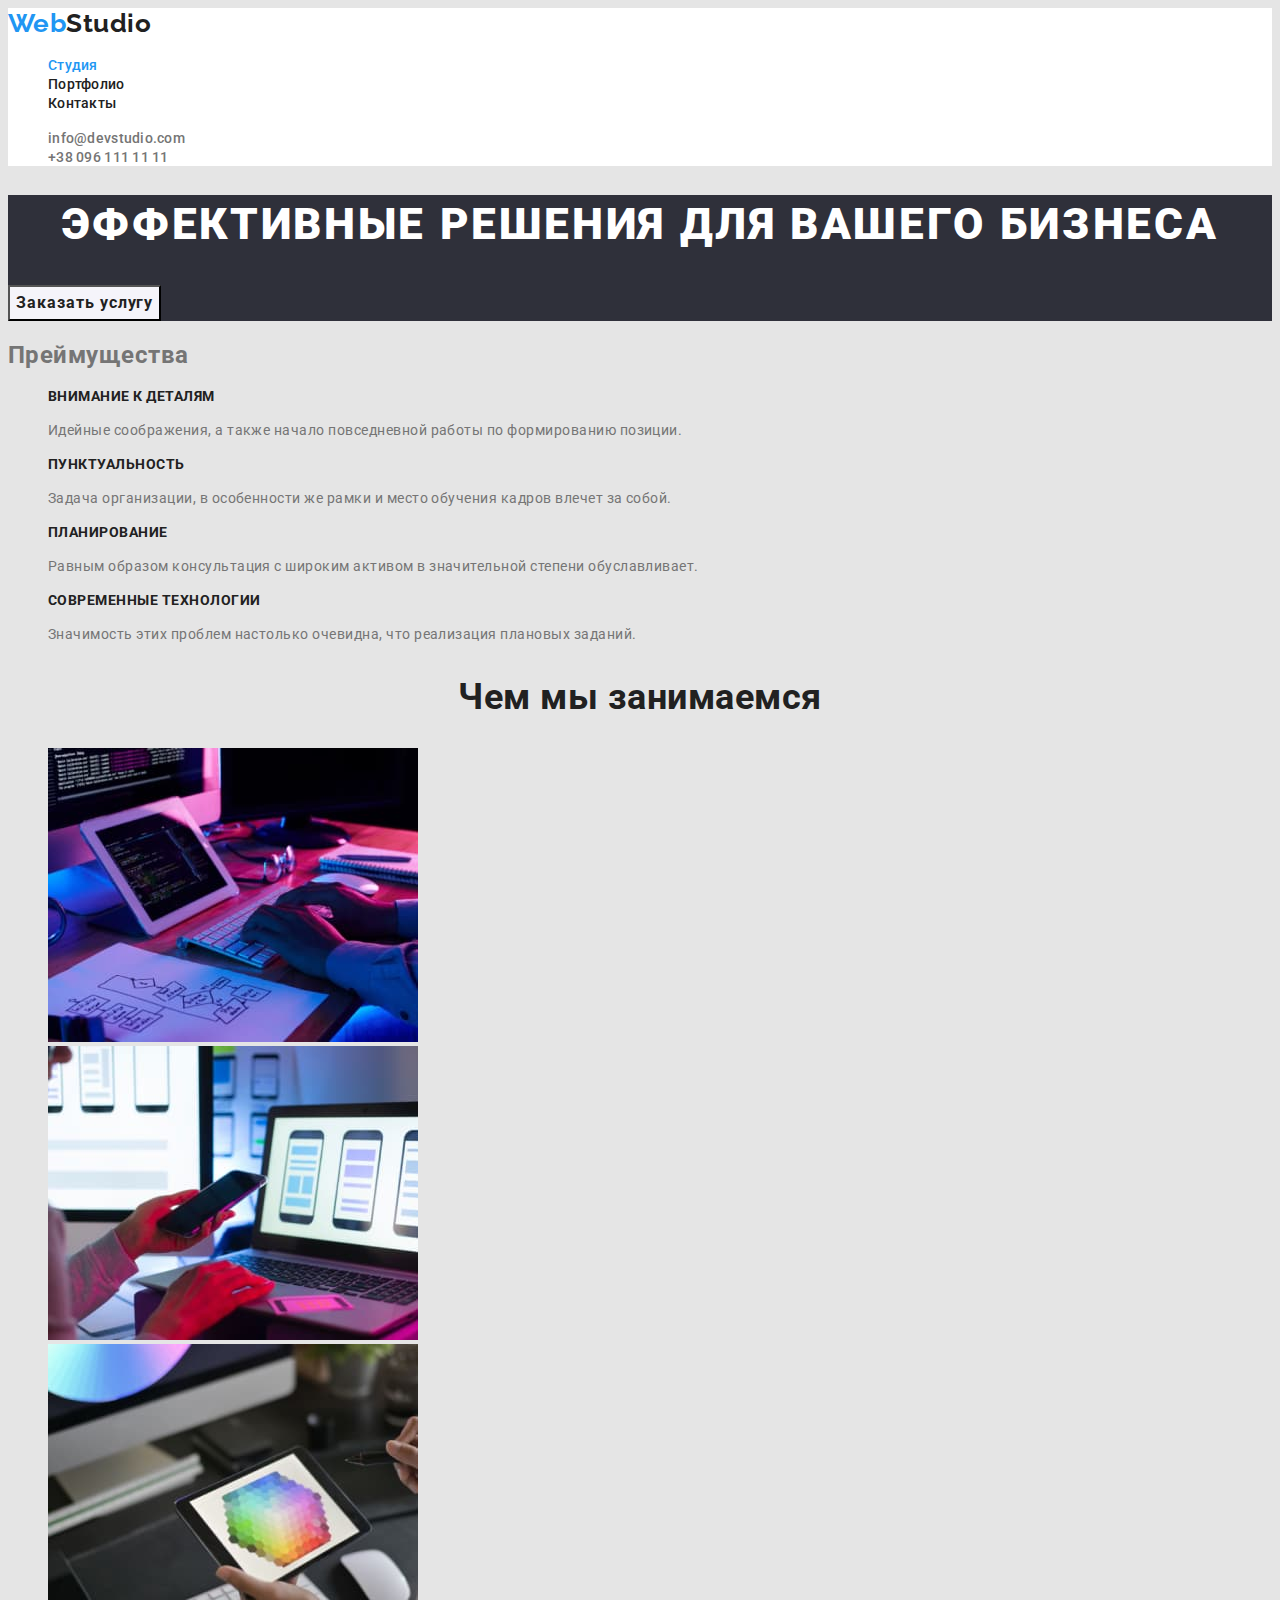
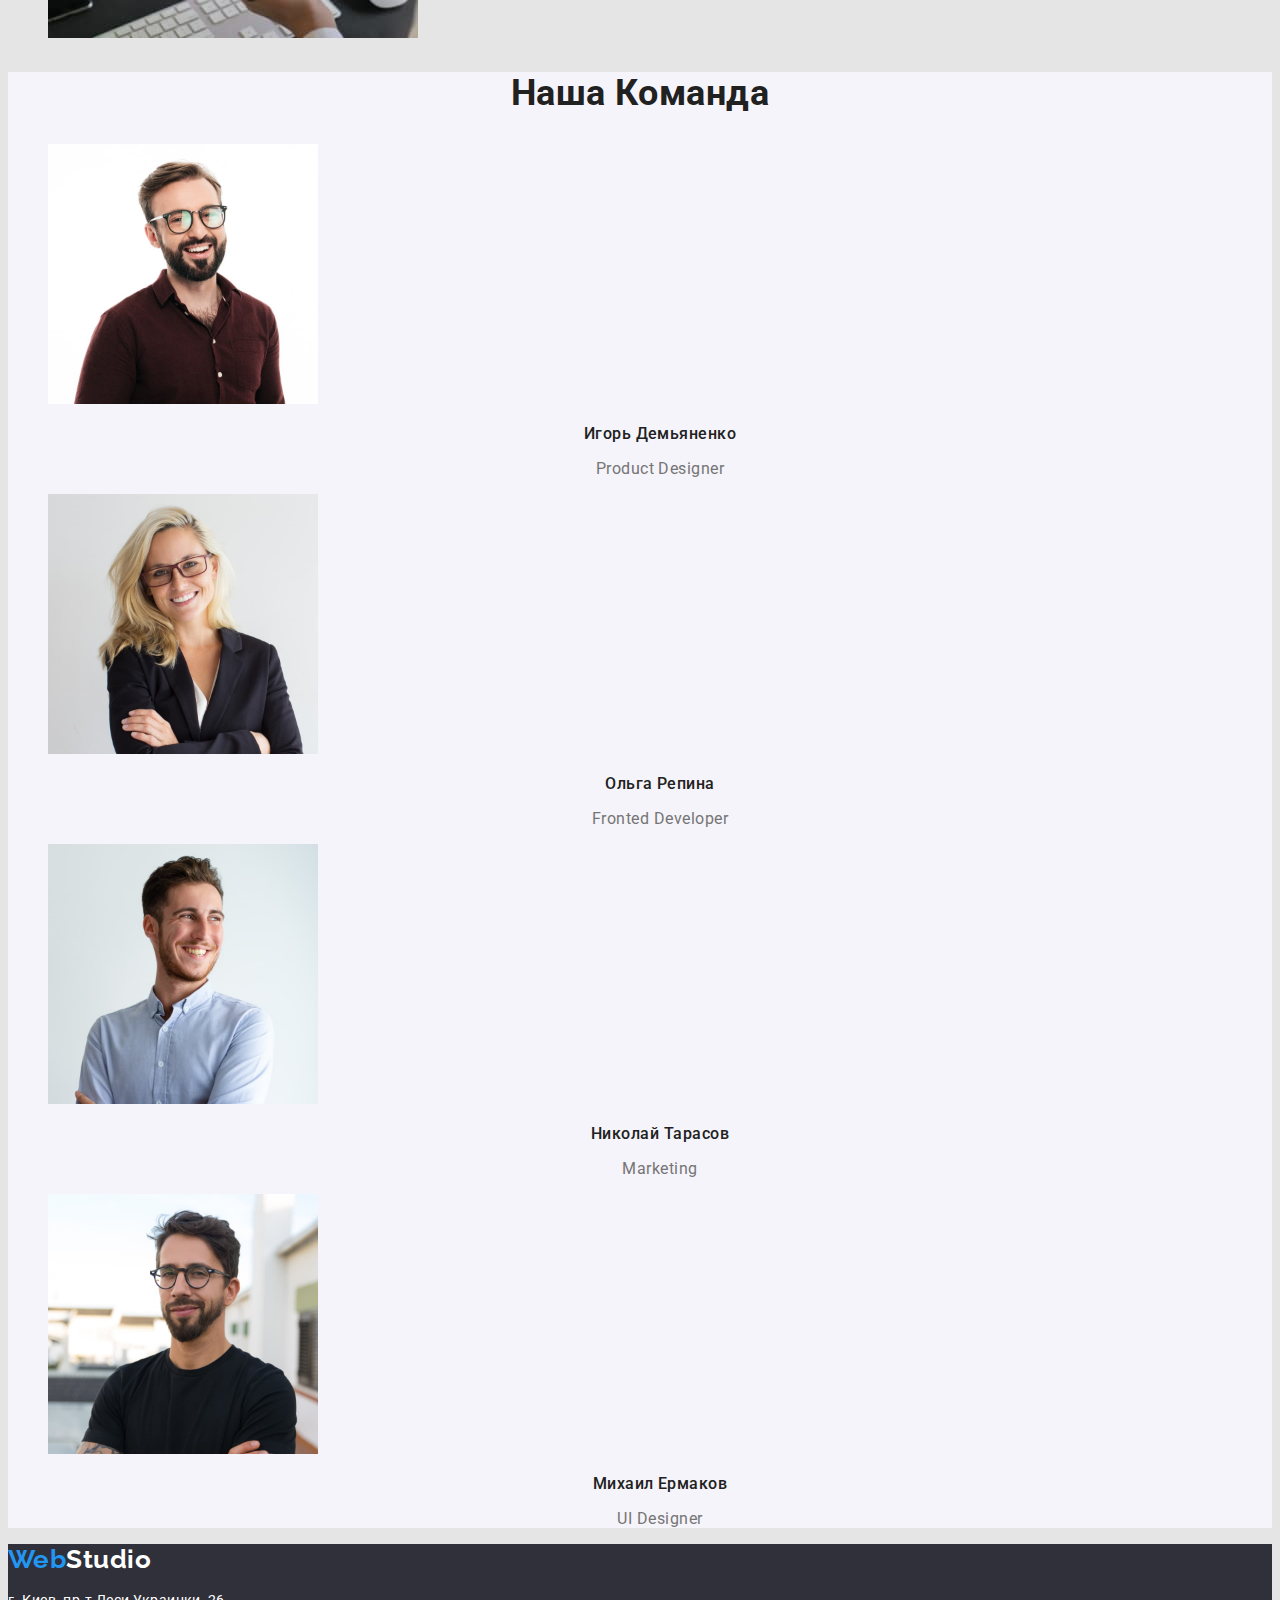
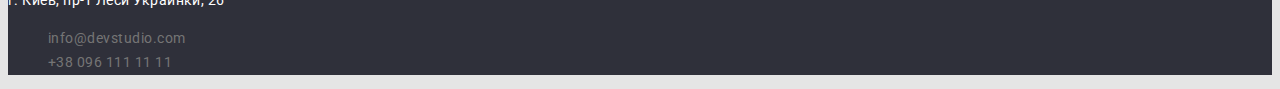
<file: index.html>
<!DOCTYPE html>
<html lang="ru">
  <head>
    <meta charset="UTF-8" />
    <meta http-equiv="X-UA-Compatible" content="IE=edge" />
    <meta name="viewport" content="width=device-width, initial-scale=1.0" />
    <title>Студия</title>
    <link rel="preconnect" href="https://fonts.gstatic.com" />
    <link
      href="https://fonts.googleapis.com/css2?family=Raleway:wght@700&family=Roboto:wght@400;500;700;900&display=swap"
      rel="stylesheet"
    />
    <link rel="stylesheet" href="./css/styles.css" />
  </head>
  <body class="page">
    <!--Шапка сайта-->
    <header class="page-header">
      <nav>
        <a href="./index.html" class="logo link-line"
          ><span class="logo-blue">Web</span>Studio</a
        >

        <ul class="site-nav list">
          <li><a href="./index.html" class="link current">Студия</a></li>
          <li>
            <a href="./portfolio.html" class="link">Портфолио</a>
          </li>
          <li><a href="#" class="link">Контакты</a></li>
        </ul>
      </nav>
      <ul class="auth-nav list">
        <li>
          <a href="mailto:info@devstudio.com" class="link"
            >info@devstudio.com</a
          >
        </li>
        <li>
          <a href="tel:+380961111111" class="link">+38 096 111 11 11</a>
        </li>
      </ul>
    </header>
    <main>
      <!--Герой-->
      <section class="section-hero">
        <h1 class="hero-title">Эффективные решения для вашего бизнеса</h1>
        <button class="hero-button button" type="button">
          Заказать услугу
        </button>
      </section>
      <!--Преймущества-->
      <section class="features">
        <!--Скроем с помощью CSS↓-->
        <h2>Преймущества</h2>
        <ul class="feature-list list">
          <li>
            <h3 class="features-title">Внимание к деталям</h3>
            <p class="features-text">
              Идейные соображения, а также начало повседневной работы по
              формированию позиции.
            </p>
          </li>
          <li>
            <h3 class="features-title">Пунктуальность</h3>
            <p class="features-text">
              Задача организации, в особенности же рамки и место обучения кадров
              влечет за собой.
            </p>
          </li>
          <li>
            <h3 class="features-title">Планирование</h3>
            <p class="features-text">
              Равным образом консультация с широким активом в значительной
              степени обуславливает.
            </p>
          </li>
          <li>
            <h3 class="features-title">Современные технологии</h3>
            <p class="features-text">
              Значимость этих проблем настолько очевидна, что реализация
              плановых заданий.
            </p>
          </li>
        </ul>
      </section>
      <!--Род деятельности-->
      <section>
        <h2 class="second-title">Чем мы занимаемся</h2>
        <ul class="list">
          <li>
            <img
              src="./images/box_1development.jpg"
              alt="Разработка продукта"
              width="370"
              height="294"
            />
          </li>
          <li>
            <img
              src="./images/box_2visualization.jpg"
              alt="Визуализация"
              width="370"
              height="294"
            />
          </li>
          <li>
            <img
              src="./images/box_3designing.jpg"
              alt="Дизайн"
              width="370"
              height="294"
            />
          </li>
        </ul>
      </section>
      <!--Команда-->
      <section class="section-team">
        <h2 class="second-title">Наша Команда</h2>
        <ul class="team-list list">
          <li>
            <img
              src="./images/img.jpg"
              alt="Игорь Демьяненко"
              width="270"
              height="260"
            />
            <h3 class="names">Игорь Демьяненко</h3>
            <p class="profession">Product Designer</p>
          </li>
          <li>
            <img
              src="./images/img_2.jpg"
              alt="Ольга Репина"
              width="270"
              height="260"
            />
            <h3 class="names">Ольга Репина</h3>
            <p class="profession">Fronted Developer</p>
          </li>
          <li>
            <img
              src="./images/img_3.jpg"
              alt="Николай Тарасов"
              width="270"
              height="260"
            />
            <h3 class="names">Николай Тарасов</h3>
            <p class="profession">Marketing</p>
          </li>
          <li>
            <img
              src="./images/img_4.jpg"
              alt="Михаил Ермаков"
              width="270"
              height="260"
            />
            <h3 class="names">Михаил Ермаков</h3>
            <p class="profession">UI Designer</p>
          </li>
        </ul>
      </section>
    </main>
    <footer class="page-footer">
      <a href="./index.html" class="logo-footer link-line"
        ><span class="logo-blue">Web</span>Studio</a
      >
      <address>
        <p class="text-footer">г. Киев, пр-т Леси Украинки, 26</p>
        <ul class="contacts-footer list">
          <li>
            <a href="mailto:info@devstudio.com">info@devstudio.com</a>
          </li>
          <li>
            <a href="tel:+380961111111">+38 096 111 11 11</a>
          </li>
        </ul>
      </address>
    </footer>
  </body>
</html>
</file>
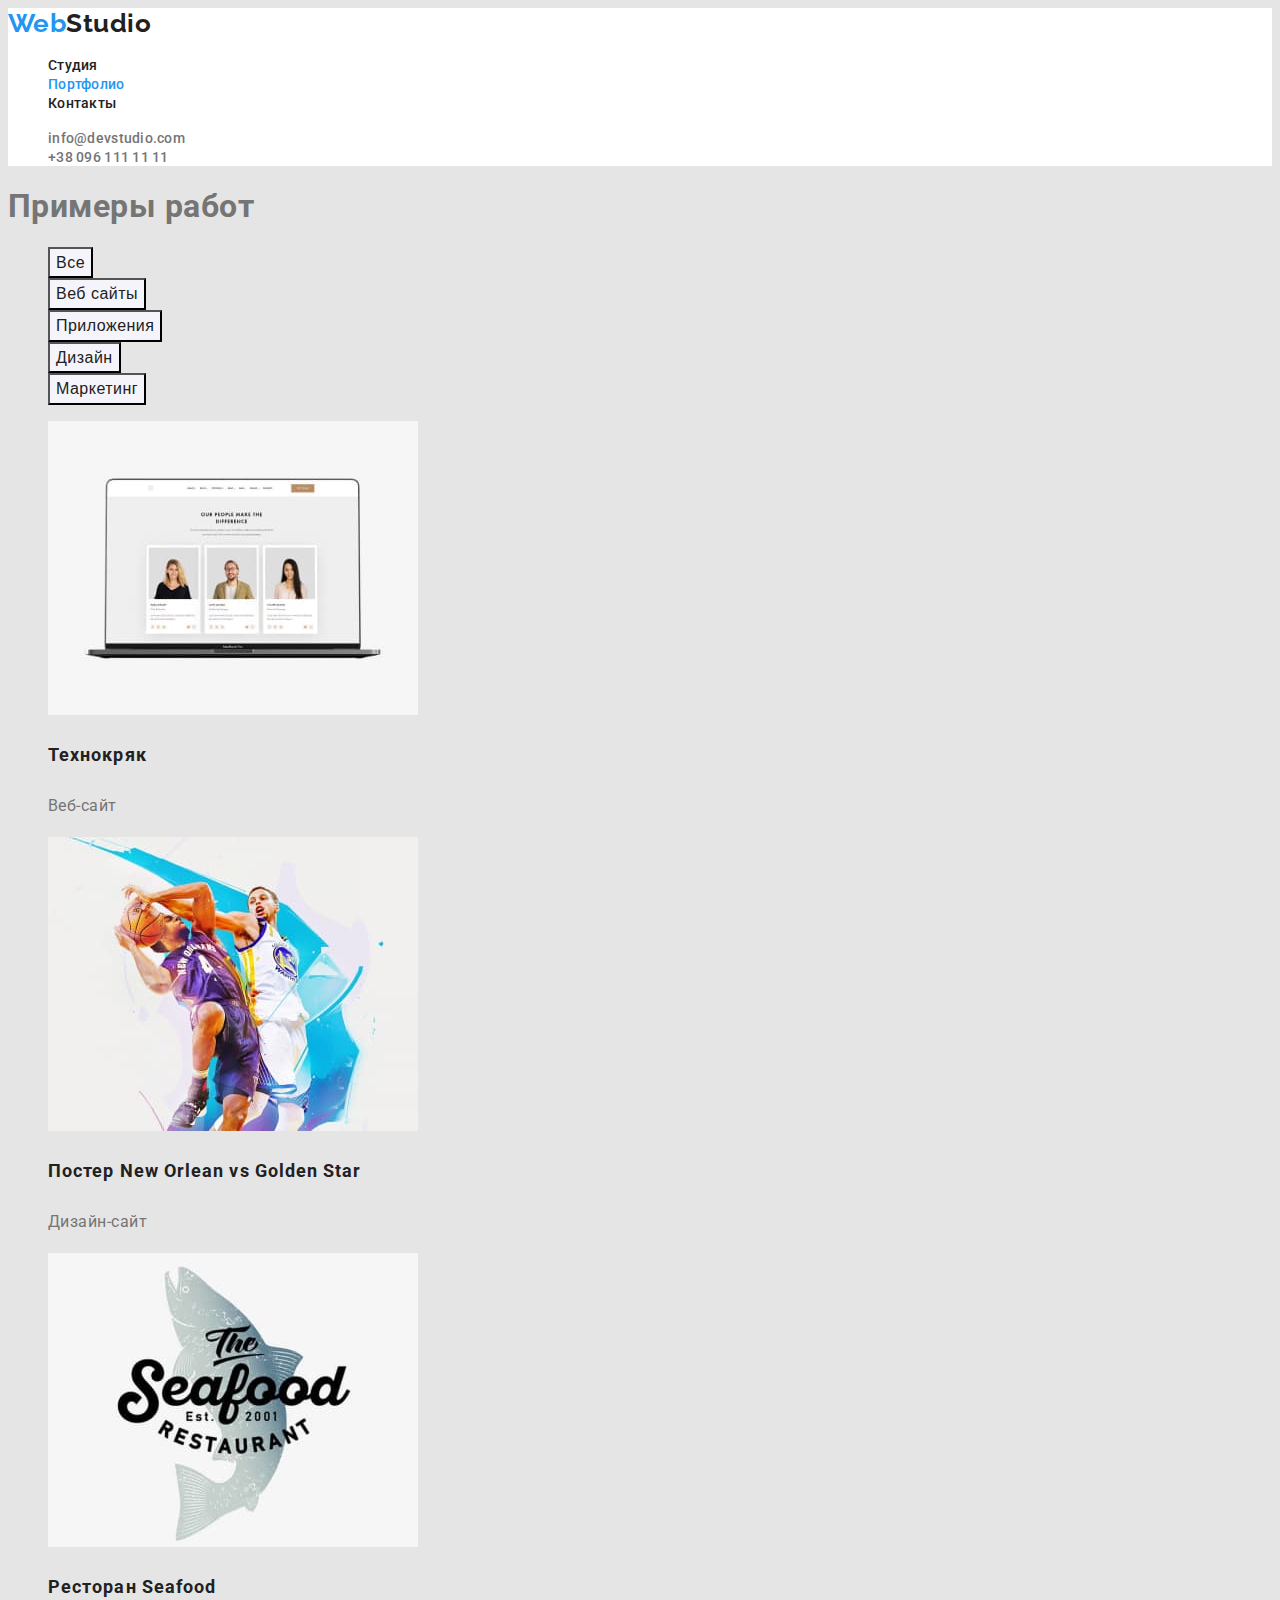
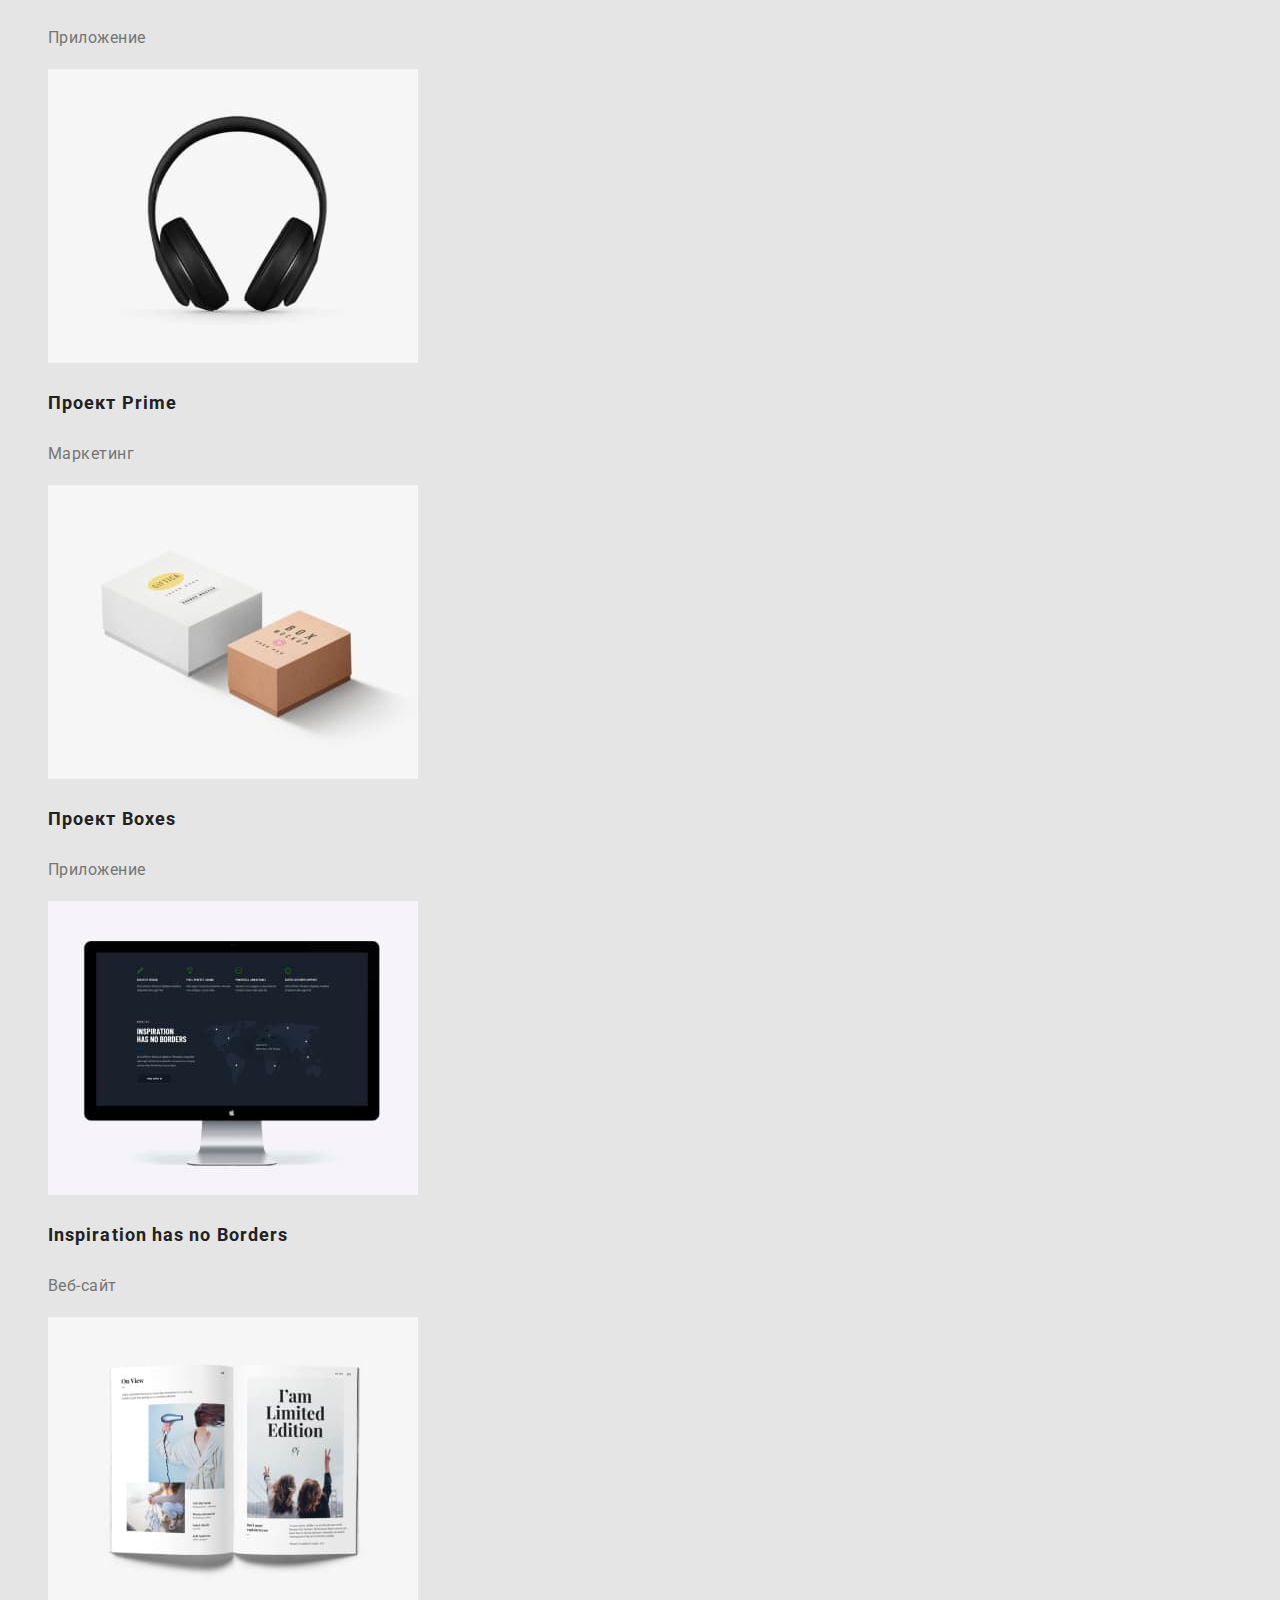
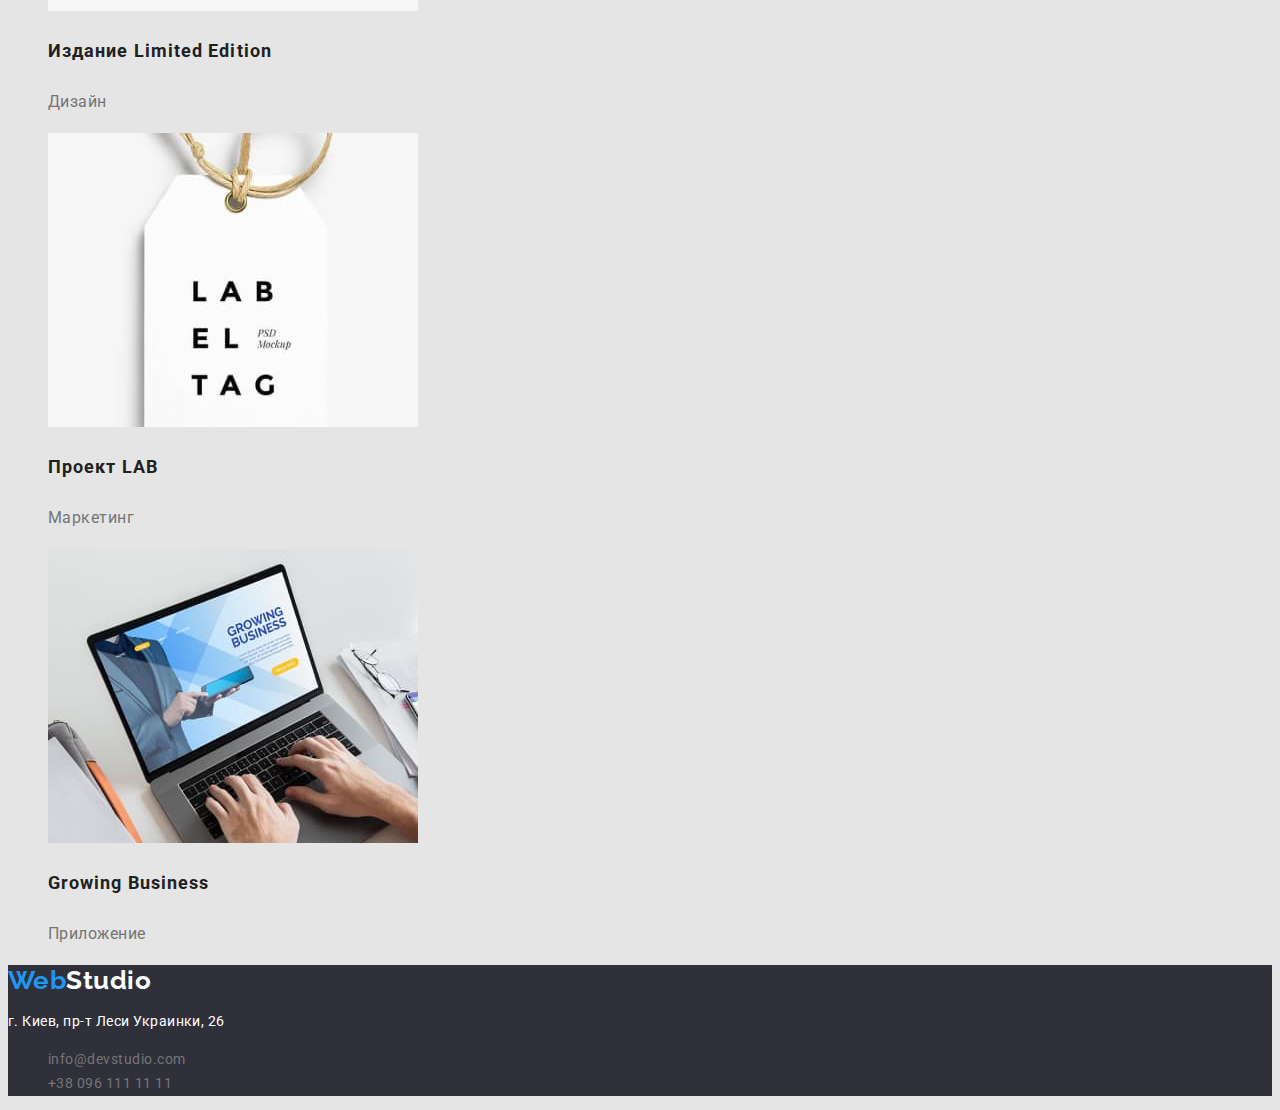
<file: portfolio.html>
<!DOCTYPE html>
<html lang="ru">
  <head>
    <meta charset="UTF-8" />
    <meta http-equiv="X-UA-Compatible" content="IE=edge" />
    <meta name="viewport" content="width=device-width, initial-scale=1.0" />
    <title>Портфолио</title>
    <link rel="preconnect" href="https://fonts.gstatic.com" />
    <link
      href="https://fonts.googleapis.com/css2?family=Raleway:wght@700&family=Roboto:wght@400;500;700;900&display=swap"
      rel="stylesheet"
    />
    <link rel="stylesheet" href="./css/styles.css" />
  </head>
  <body class="page">
    <!--Шапка сайта-->
    <header class="page-header">
      <nav>
        <a href="./index.html" class="logo link-line"
          ><span class="logo-blue">Web</span>Studio</a
        >

        <ul class="site-nav list">
          <li><a href="./index.html" class="link">Студия</a></li>
          <li>
            <a href="./portfolio.html" class="link current">Портфолио</a>
          </li>
          <li><a href="#" class="link">Контакты</a></li>
        </ul>
      </nav>
      <ul class="auth-nav list">
        <li>
          <a href="mailto:info@devstudio.com" class="link"
            >info@devstudio.com</a
          >
        </li>
        <li>
          <a href="tel:+380961111111" class="link">+38 096 111 11 11</a>
        </li>
      </ul>
    </header>
    <!-- Главный контент страницы -->
    <main>
      <section>
        <h1>Примеры работ</h1>
        <!-- скроем -->

        <!-- h2 фильтры -->
        <ul class="list">
          <li><button class="button" type="button">Все</button></li>
          <li><button class="button" type="button">Веб сайты</button></li>
          <li><button class="button" type="button">Приложения</button></li>
          <li><button class="button" type="button">Дизайн</button></li>
          <li><button class="button" type="button">Маркетинг</button></li>
        </ul>

        <ul class="list">
          <li>
            <a href="#"
              ><img
                src="./images/portfolio/port4.jpg"
                alt="Технокряк"
                width="370"
              />
              <h3 class="portfolio-title">Технокряк</h3>
              <p class="portfolio-text">Веб-сайт</p>
            </a>
          </li>
          <li>
            <a href="#"
              ><img
                src="./images/portfolio/port5.jpg"
                alt="Постер баскетбол"
                width="370"
              />
              <h3 class="portfolio-title">Постер New Orlean vs Golden Star</h3>
              <p class="portfolio-text">Дизайн-сайт</p>
            </a>
          </li>
          <li>
            <a href="#"
              ><img
                src="./images/portfolio/port6.jpg"
                alt="Ресторан Seafood"
                width="370"
              />
              <h3 class="portfolio-title">Ресторан Seafood</h3>
              <p class="portfolio-text">Приложение</p>
            </a>
          </li>
          <li>
            <a href="#"
              ><img
                src="./images/portfolio/port7.jpg"
                alt="проект Prime"
                width="370"
              />

              <h3 class="portfolio-title">Проект Prime</h3>
              <p class="portfolio-text">Маркетинг</p>
            </a>
          </li>
          <li>
            <a href="#"
              ><img
                src="./images/portfolio/port8.jpg"
                alt="проект Boxes"
                width="370"
              />

              <h3 class="portfolio-title">Проект Boxes</h3>
              <p class="portfolio-text">Приложение</p>
            </a>
          </li>
          <li>
            <a href="#"
              ><img
                src="./images/portfolio/port9.jpg"
                alt="название Inspiration has no borders"
                width="370"
              />

              <h3 class="portfolio-title">Inspiration has no Borders</h3>
              <p class="portfolio-text">Веб-сайт</p>
            </a>
          </li>
          <li>
            <a href="#"
              ><img
                src="./images/portfolio/port3.jpg"
                alt="издание limited edition"
                width="370"
              />
              <h3 class="portfolio-title">Издание Limited Edition</h3>
              <p class="portfolio-text">Дизайн</p>
            </a>
          </li>
          <li>
            <a href="#"
              ><img
                src="./images/portfolio/port2.jpg"
                alt="проект Lab"
                width="370"
              />

              <h3 class="portfolio-title">Проект LAB</h3>
              <p class="portfolio-text">Маркетинг</p>
            </a>
          </li>
          <li>
            <a href="#"
              ><img
                src="./images/portfolio/port1.jpg"
                alt="Growing business"
                width="370"
              />
              <h3 class="portfolio-title">Growing Business</h3>
              <p class="portfolio-text">Приложение</p>
            </a>
          </li>
        </ul>
      </section>
    </main>
    <footer class="page-footer">
      <a href="./index.html" class="logo-footer link-line"
        ><span class="logo-blue">Web</span>Studio</a
      >
      <address>
        <p class="text-footer">г. Киев, пр-т Леси Украинки, 26</p>
        <ul class="contacts-footer list">
          <li>
            <a href="mailto:info@devstudio.com">info@devstudio.com</a>
          </li>
          <li>
            <a href="tel:+380961111111">+38 096 111 11 11</a>
          </li>
        </ul>
      </address>
    </footer>
  </body>
</html>
</file>
<file: css/styles.css>
:root {
  --primary-text-color: #757575;
  --title-text-color: #212121;
  --accent-color: #2196f3;
  --white-color: #ffffff;

  --background-white: #ffffff;
  --background-black: #2f303a;
  --background-button: #f5f4fa;
  --background-gray: #e5e5e5;
  --transparent-mail: rgba(255 255 255 0.6);
}

/* Cтили для Index.html */

body {
  background-color: var(--background-gray);
  color: var(--primary-text-color);
  font-family: Roboto, sans-serif;
  letter-spacing: 0.03em;
}
/* можно еще создать в body {font size14px} */
.link-line {
  text-decoration: none;
}
.list {
  list-style: none;
}

.list a {
  text-decoration: none;
}

.page-header {
  background-color: var(--background-white);
}

/* logo */
.logo {
  color: var(--title-text-color);
  font-family: Raleway, sans-serif;

  font-weight: 700;
  font-size: 26px;
  line-height: 1.19;
}
.logo-blue {
  color: var(--accent-color);
}

/* site nav */

.site-nav .link {
  color: var(--title-text-color);
  font-family: Roboto,sans-serif;

  font-weight: 500;
  font-size: 14px;
  line-height: 1.14;
  letter-spacing: 0.02em;
}

.site-nav .link:hover,
.site-nav .link:focus {
  color: var(--accent-color);
}
.site-nav .link.current {
  color: var(--accent-color);
}
/* auth-nav */
.auth-nav .link {
  color: var(--primary-text-color);
  font-family: Roboto,sans-serif;

  font-weight: 500;
  font-size: 14px;
  line-height: 1.14;
  letter-spacing: 0.02em;
}

.auth-nav .link:hover,
.auth-nav .link:focus {
  color: var(--accent-color);
}

/* Hero */
.section-hero {
  background-color: var(--background-black);
}

.hero-title {
  color: var(--white-color);
  font-family: Roboto,sans-serif;
  font-weight: 900;
  font-size: 44px;
  line-height: 1.36;
  text-align: center;
  letter-spacing: 0.06em;
  text-transform: uppercase;
}

/* features-list */

.features-title {
  color: var(--title-text-color);
  font-family: Roboto,sans-serif
  font-weight: 700;
  font-size: 14px;
  line-height: 1.14;
  text-transform: uppercase;
}

.features-text {
  font-family: Roboto,sans-serif;
  font-size: 14px;
  line-height: 1.71;
}

/* Occupation */

.second-title {
  color: var(--title-text-color);
  font-family: Roboto,sans-serif;
  font-weight: 700;
  font-size: 36px;
  line-height: 1.17;
  text-align: center;
}
/* Section team */

.section-team {
  background-color: var(--background-button);
}

.team-list .names {
  color: var(--title-text-color);
  font-weight: 500;
  font-size: 16px;
  line-height: 1.19;
  text-align: center;
}

.team-list .profession {
  font-size: 16px;
  line-height: 1.19;
  text-align: center;
}

/* buttons */
.button {
  color: var(--title-text-color);
  background-color: var(--background-button);
  cursor: pointer;
  font-weight: 500;
  font-size: 16px;
  line-height: 1.6;
  text-align: center;
  letter-spacing: 0.03em;
}
.button:focus,
.button:hover {
  color: var(--white-color);
  background-color: var(--accent-color);
}

.hero-button {
  font-family: inherit;
  font-weight: 700;
  font-size: 16px;
  line-height: 1.9;
  align-items: center;
  text-align: center;
  letter-spacing: 0.06em;
}

/* footer */
.page-footer {
  background-color: var(--background-black);
}

.logo-footer {
  font-family: Raleway, sans-serif;
  font-weight: 700;
  font-size: 26px;
  line-height: 1.19;
}

.logo-footer,
.text-footer {
  color: var(--white-color);
}

.contacts-footer a {
  color: var(--transparent-mail);
}

.contacts-footer,
.text-footer {
  font-family: Roboto,sans-serif;
  font-style: normal;
  font-size: 14px;
  line-height: 1.71;
}
.contacts-footer a:focus,
.contacts-footer a:hover {
  color: var(--accent-color);
}

/* Страница портфолио */

.portfolio-title {
  color: var(--title-text-color);
  font-weight: 700;
  font-size: 18px;
  line-height: 2;
  letter-spacing: 0.06em;
}

.portfolio-text {
  color: var(--primary-text-color);
  font-size: 16px;
  line-height: 1.88;
}
</file>
